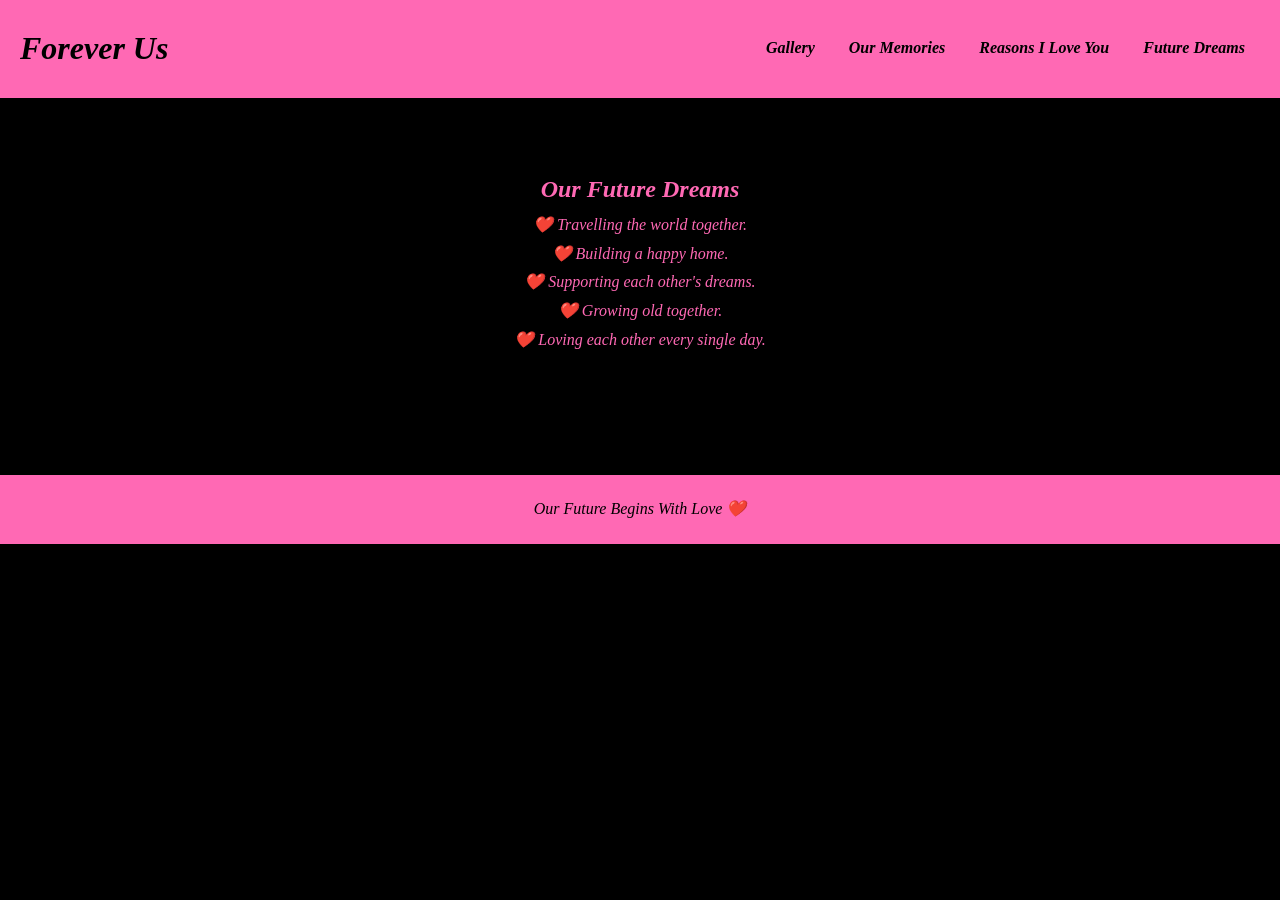
<file: future dreams.html>
<!DOCTYPE html>
<html lang="en">
<head>
<meta charset="UTF-8">
<meta name="viewport" content="width=device-width, initial-scale=1.0">
<title>Future Dreams</title>
<link rel="stylesheet" href="index.css">
</head>

<body>

<header>
<h1>Forever Us</h1>

<nav>
<a href="gallery.html">Gallery</a>
<a href="our memories.html">Our Memories</a>
<a href="Reasons I love you.html">Reasons I Love You</a>
<a href="future dreams.html">Future Dreams</a>
</nav>

</header>

<section class="content">

<h2>Our Future Dreams</h2>

<p>❤️ Travelling the world together.</p>

<p>❤️ Building a happy home.</p>

<p>❤️ Supporting each other's dreams.</p>

<p>❤️ Growing old together.</p>

<p>❤️ Loving each other every single day.</p>

</section>

<footer>
<p>Our Future Begins With Love ❤️</p>
</footer>

</body>
</html>
</file>
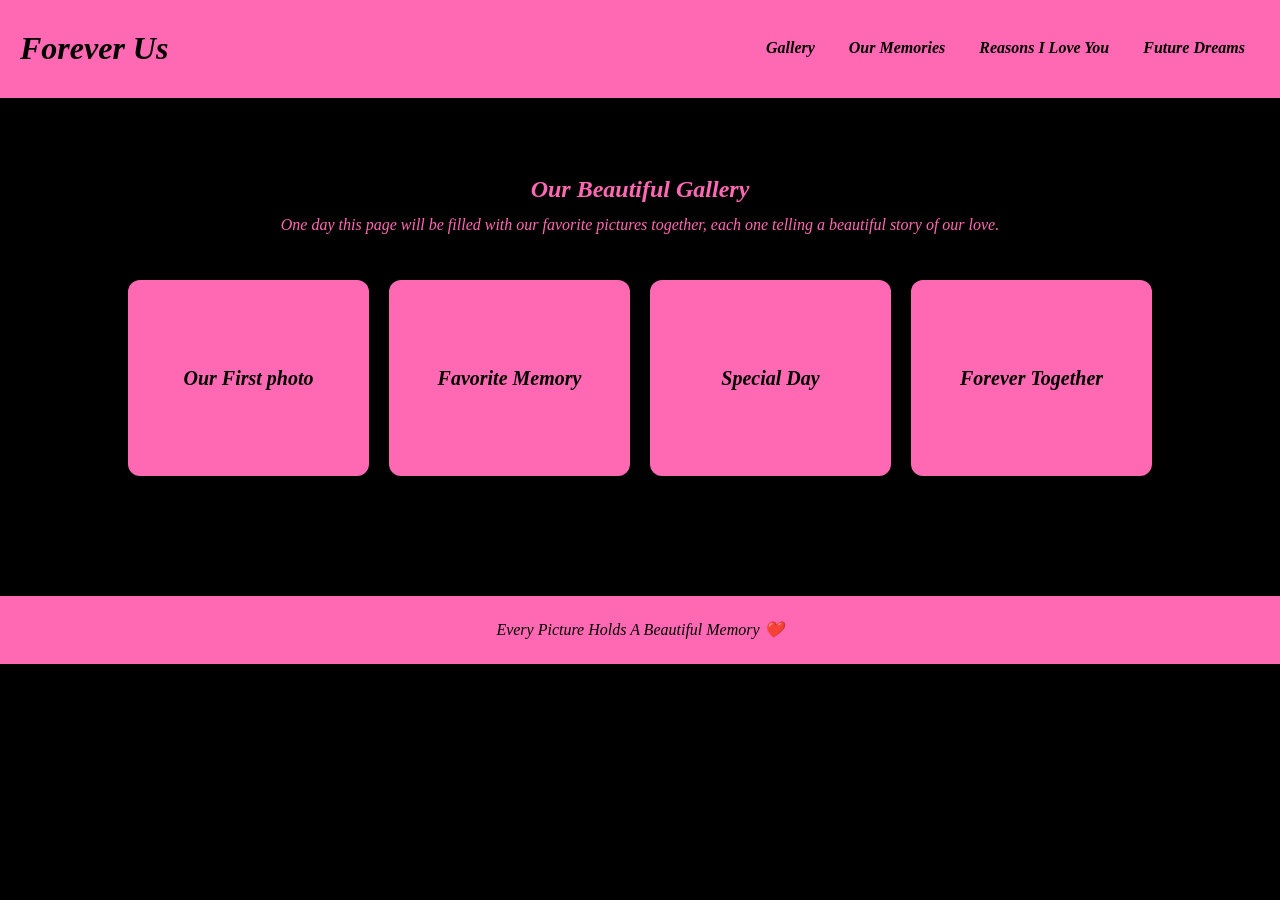
<file: gallery.html>
<!DOCTYPE html>
<html lang="en">
<head>
<meta charset="UTF-8">
<meta name="viewport" content="width=device-width, initial-scale=1.0">
<title>Gallery</title>
<link rel="stylesheet" href="index.css">
</head>

<body>

<header>
<h1>Forever Us</h1>

<nav>
<a href="gallery.html">Gallery</a>
<a href="our memories.html">Our Memories</a>
<a href="Reasons I love you.html">Reasons I Love You</a>
<a href="future dreams.html">Future Dreams</a>
</nav>

</header>

<section class="content">

<h2>Our Beautiful Gallery</h2>

<p>
One day this page will be filled with our favorite pictures together,
each one telling a beautiful story of our love.
</p>

<div class="gallery">

<div class="photo">Our First photo</div>
<div class="photo">Favorite Memory</div>
<div class="photo">Special Day</div>
<div class="photo">Forever Together</div>

</div>

</section>

<footer>
<p>Every Picture Holds A Beautiful Memory ❤️</p>
</footer>

</body>
</html>
</file>
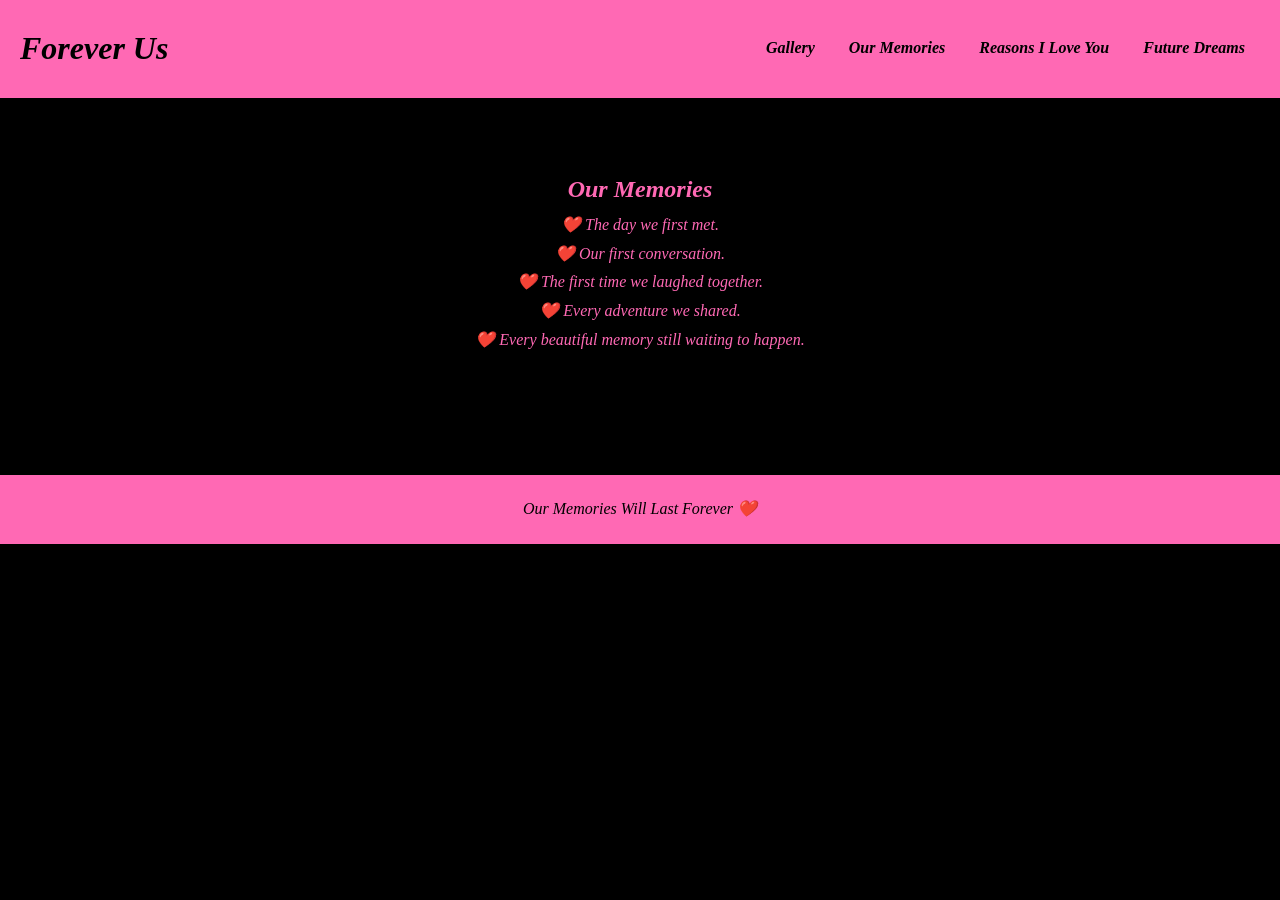
<file: our memories.html>
<!DOCTYPE html>
<html lang="en">
<head>
<meta charset="UTF-8">
<meta name="viewport" content="width=device-width, initial-scale=1.0">
<title>Our Memories</title>
<link rel="stylesheet" href="index.css">
</head>

<body>

<header>
<h1>Forever Us</h1>

<nav>
<a href="gallery.html">Gallery</a>
<a href="our memories.html">Our Memories</a>
<a href="Reasons I love you.html">Reasons I Love You</a>
<a href="future dreams.html">Future Dreams</a>
</nav>

</header>

<section class="content">

<h2>Our Memories</h2>

<p>❤️ The day we first met.</p>

<p>❤️ Our first conversation.</p>

<p>❤️ The first time we laughed together.</p>

<p>❤️ Every adventure we shared.</p>

<p>❤️ Every beautiful memory still waiting to happen.</p>

</section>

<footer>
<p>Our Memories Will Last Forever ❤️</p>
</footer>

</body>
</html>
</file>
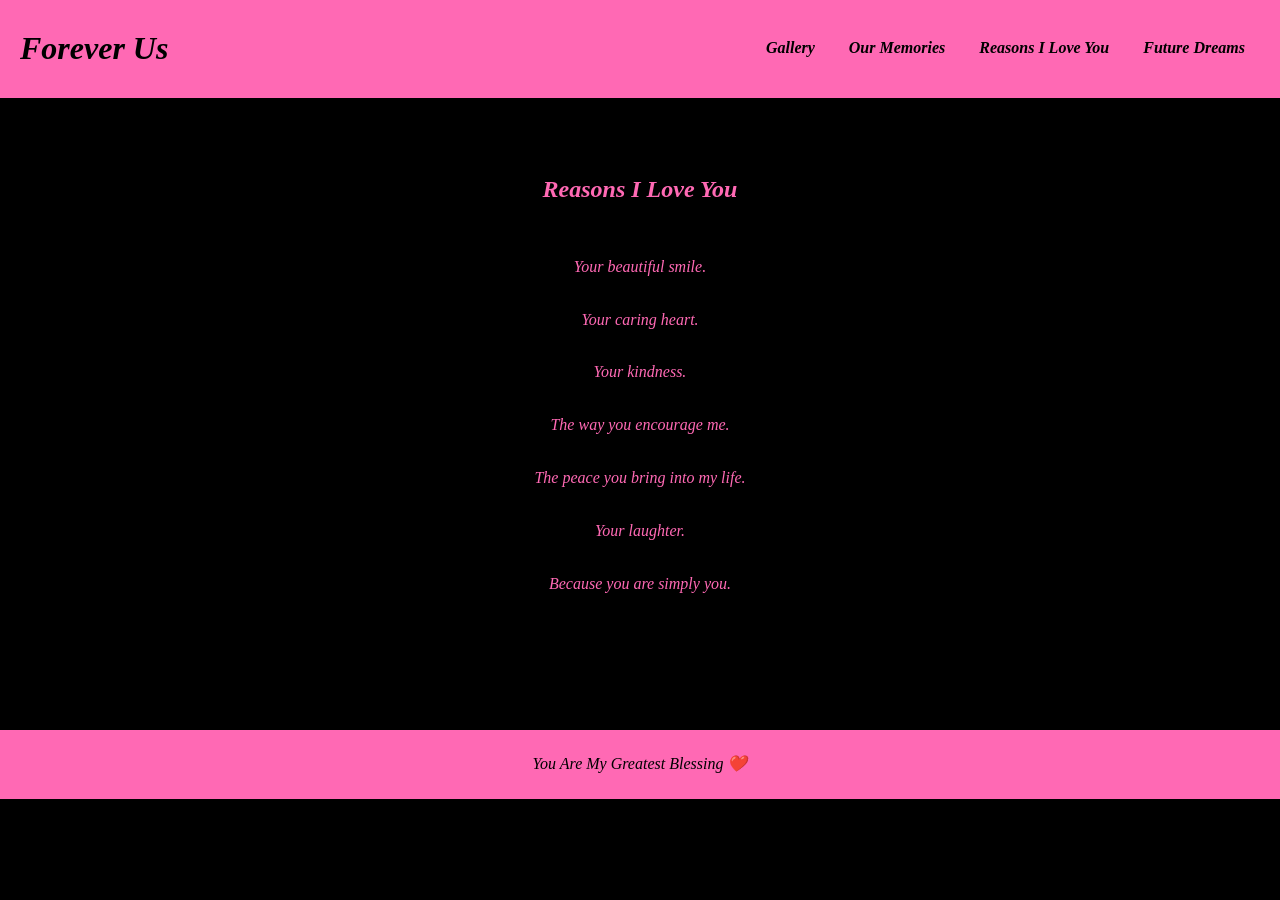
<file: Reasons I love you.html>
<!DOCTYPE html>
<html lang="en">
<head>
<meta charset="UTF-8">
<meta name="viewport" content="width=device-width, initial-scale=1.0">
<title>Reasons I Love You</title>
<link rel="stylesheet" href="index.css">
</head>

<body>

<header>
<h1>Forever Us</h1>

<nav>
<a href="gallery.html">Gallery</a>
<a href="our memories.html">Our Memories</a>
<a href="Reasons I love you.html">Reasons I Love You</a>
<a href="future dreams.html">Future Dreams</a>
</nav>

</header>

<section class="content">

<h2>Reasons I Love You</h2>

<ul>

<li>Your beautiful smile.</li>

<li>Your caring heart.</li>

<li>Your kindness.</li>

<li>The way you encourage me.</li>

<li>The peace you bring into my life.</li>

<li>Your laughter.</li>

<li>Because you are simply you.</li>

</ul>

</section>

<footer>
<p>You Are My Greatest Blessing ❤️</p>
</footer>

</body>
</html>
</file>
<file: index.css>
/* Only Two Colors */

*{
margin:0;
padding:0;
box-sizing:border-box;
font-family:Georgia,serif;
font-style:italic;
}

body{
background:#000000;
color:#FF69B4;
line-height:1.8;
}

header{
background:#FF69B4;
color:#000000;
padding:20px;
display:flex;
justify-content:space-between;
align-items:center;
flex-wrap:wrap;
}

nav a{
color:#000000;
text-decoration:none;
margin:15px;
font-weight:bold;
}

nav a:hover{
text-decoration:underline;
}

.hero,
.content{
padding:70px 10%;
text-align:center;
}

.btn{
display:inline-block;
padding:15px 35px;
background:#FF69B4;
color:#000000;
text-decoration:none;
margin-top:30px;
border-radius:8px;
}

.gallery{
display:grid;
grid-template-columns:repeat(auto-fit,minmax(220px,1fr));
gap:20px;
margin-top:40px;
}

.photo{
background:#FF69B4;
color:#000000;
padding:80px 20px;
border-radius:12px;
font-size:20px;
font-weight:bold;
}

ul{
list-style:none;
margin-top:30px;
}

li{
padding:12px;
}

footer{
background:#FF69B4;
color:#000000;
text-align:center;
padding:20px;
margin-top:50px;
}

@media(max-width:768px){

header{
flex-direction:column;
text-align:center;
}

nav a{
display:block;
margin:10px;
}

.hero,
.content{
padding:40px 20px;
}

.photo{
padding:50px 10px;
}

}
</file>
